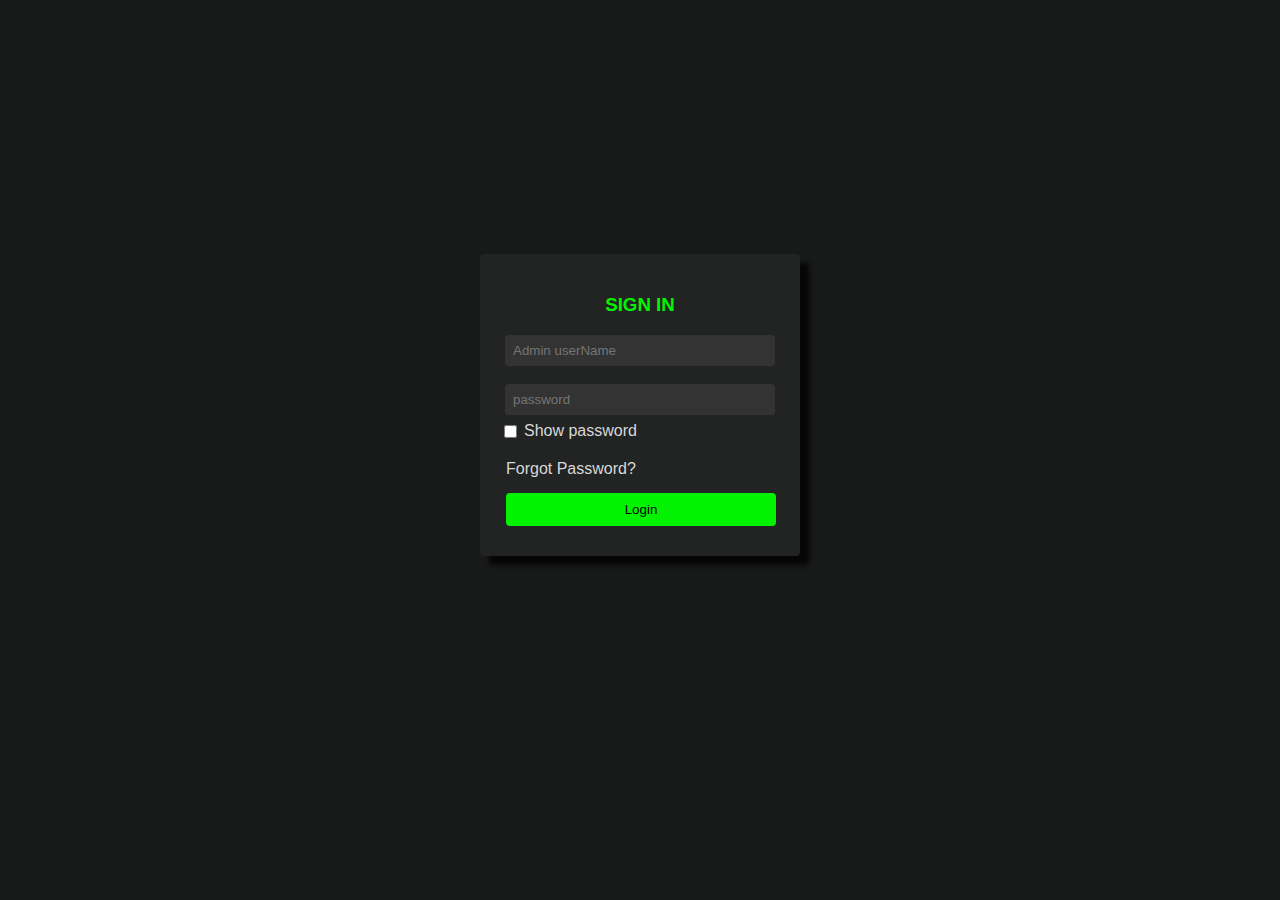
<file: login/index.htm>
<!DOCTYPE html>
<html lang="en">
<head>
    <meta charset="UTF-8">
    <meta name="viewport" content="width=device-width, initial-scale=1.0">
    <title>Login Form</title>
    <link rel="stylesheet" href="style.css">
</head>
<body>
    <div class="container">
        <form action="/admin">

            <h3>SIGN IN</h3>
            <input type="text" placeholder="Admin userName" class="i1" required><br />
            <input type="password" placeholder="password" class="i2" required><br />
            <div class="subcontent">
                <div class="showPassword">
                    <input type="checkbox" id="checkbox" ><p id="Show">Show password</p> 
                </div>
                
                <p id="p1"><a href="">Forgot Password?</a></p> 
            </div>
           
            <button>Login</button>
        </form>
    </div>
    <script src="App.js"></script>
</body>
</html>
</file>
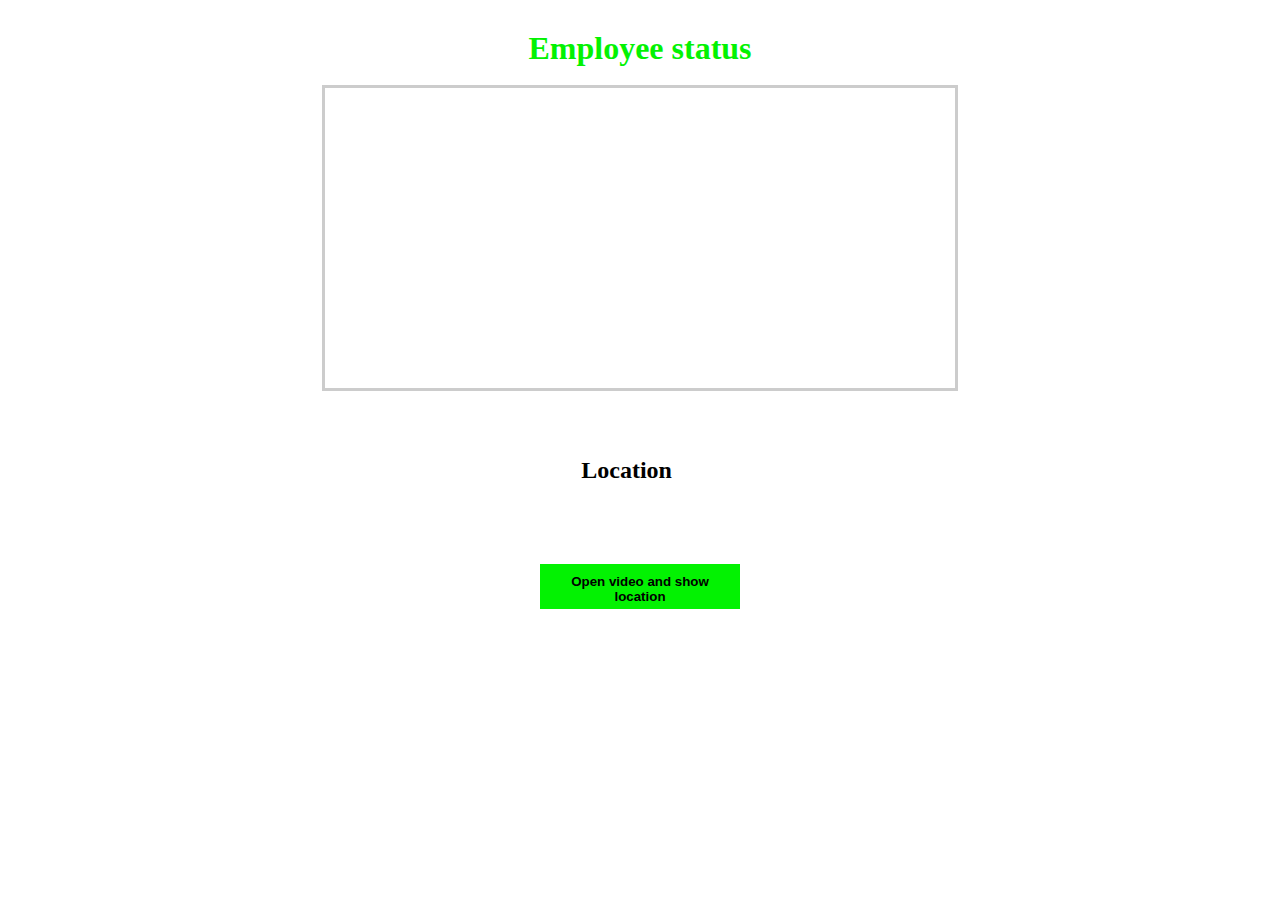
<file: user/app.html>
<html>
<head>
   <title>Employee status</title>
   <link rel="stylesheet" href="app.css">
</head>
<body>
    <div class="container">
        <h1>Employee status</h1>
        <br/>
        <video id="videoCam"></video>
        <br/><br/>
        <div class="location">
            <h2>Location</h2>
            <pre id="position">
               
            </pre>
        </div>
        <button id="startBtn" onclick="userDetails()">Open video and show location </button>
    </div>
   <script>
    
const x = document.getElementById("position");
// const btn = document.getElementById("startBtn");

// btn.addEventListener("click",() => userDetails());

function userDetails(){

    function openCam(){
        let All_mediaDevices=navigator.mediaDevices
        if (!All_mediaDevices || !All_mediaDevices.getUserMedia) {
           console.log("getUserMedia() not supported.");
           return;
        }
        All_mediaDevices.getUserMedia({
           audio: true,
           video: true
        })
        .then(function(vidStream) {
           var video = document.getElementById('videoCam');
           if ("srcObject" in video) {
              video.srcObject = vidStream;
           } else {
              video.src = window.URL.createObjectURL(vidStream);
           }
           video.onloadedmetadata = function(e) {
              video.play();
           };
        })
        .catch(function(e) {
           console.log(e.name + ": " + e.message);
        });
     }
    
     function getLocation() {
        if (navigator.geolocation) {
          navigator.geolocation.getCurrentPosition(showPosition);
        } else { 
          x.innerHTML = "Geolocation is not supported by this browser.";
        }
      }
      
      function showPosition(position) {
        x.innerHTML = "Latitude: " + position.coords.latitude + 
        "<br>Longitude: " + position.coords.longitude;
      }
      getLocation();
      openCam();
}



   </script> 
</body>
</html>
</file>
<file: login/style.css>
*{
    margin: 0;
    padding: 0;
    box-sizing: border-box;
    font-family: sans-serif;
}

body{
    background-color: #181919;
    display: flex;
    justify-content: center;
    align-items: center;
    height: 90vh; 
}

.container{
    max-width: 20rem;
    background-color: #222323;
    margin: 0;
    box-shadow: 9px 9px 5px #070607;
    padding: 30px;
    border-radius: 4px;
    
    display: flex;
    justify-content: center;
    align-items: center;
    flex-direction: column;
  
     /*Green-03F202  bgclor-181919  333333 font-color=D8D8D8*/
}

h3{
    color: #03F202;
    text-align: center;
    padding: 10px;
}
.i1, .i2{
    position: relative;
    padding: 8px;
    background: #333333;
    outline: none;
    border: none;
    margin: 9px;
    border-radius: 4px;
    min-width: 270px;
    color: #fff;
}
#checkbox{
    
    /* margin-left: -240px; */
    margin-top: -40px;
    margin-left: 8px;
}
#Show{
    color: #D8D8D8;
    margin-left: 28px;
    margin-top: -20px;
}
p{
    font-size: 16px;
   
}
a{
    text-decoration: none;
    color: #D8D8D8;
}
#Signup{
    
    color: #03F202;
}
#p1{
    margin-left: 10px;
    margin-top: 20px;    
}

#p2{
    margin-left: 230px;
    margin-top: -20px;

}

button{
   margin-top: 15px;
   margin-left: 10px;
   padding: 9px;
   min-width: 270px;
   background: #03F202;
   border: none;
   outline: none;
   border-radius: 4px;
}

button > a{
    color: #000;
}
</file>
<file: user/app.css>
*{
    margin:0;
    padding: 0;
    border-radius: border-box;
 }
 h1{
    color:#03F202;
 }

 .container{
    display: flex;
    justify-content: center;
    align-items: center;
    flex-direction: column;
    margin-top: 30px;
 }
 #videoCam {
    width: 630px;
    height: 300px;
    border: 3px solid #ccc;
 }
 #startBtn {
    width: 120px;
    height: 45px;
    cursor: pointer;
    font-weight: bold;
    outline: none;
    border: none;
    color: #000;
    width: 200px;
    background-color: #03F202;
    padding: 10px;
 }

 .location{
    margin-top: 30px;
    margin-bottom: 30px;
 }

 .location > h4{
    margin-left: -200px;
    margin-bottom: 20px;
    color: #03F202;
 }

 .location > pre{
    font-weight: 800;
    margin-top: 20px;
    color: brown;
 }
</file>
